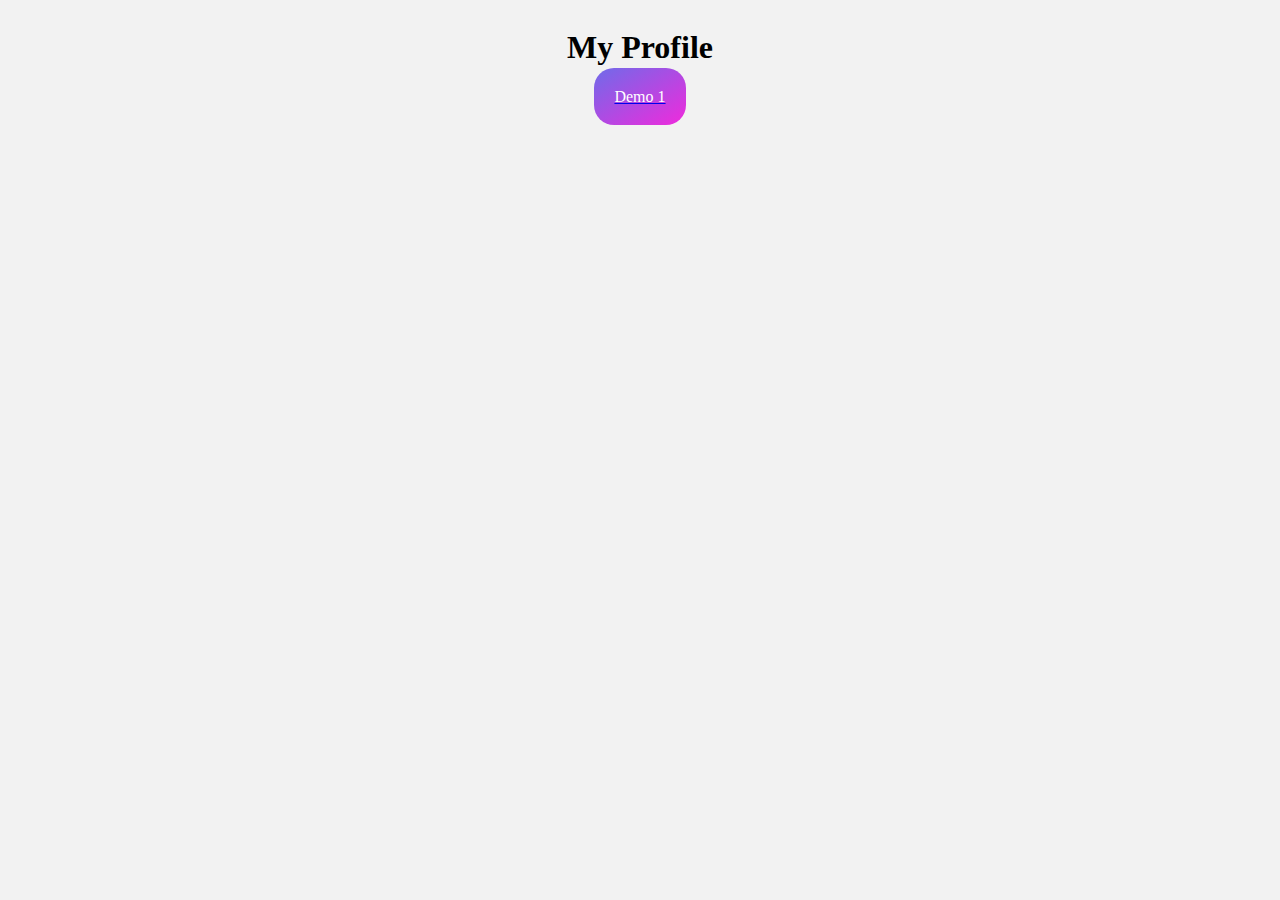
<file: index.html>
<!DOCTYPE html>
<html lang="en">

<head>
    <meta charset="UTF-8">
    <meta http-equiv="X-UA-Compatible" content="IE=edge">
    <meta name="viewport" content="width=device-width, initial-scale=1.0">
    <title>Demo 1</title>
    <link rel="stylesheet" href="style.css">
</head>

<body>
    <h1>My Profile</h1>
    <a href="/Demo1/hyperlinks.html"><span class="demo1">Demo 1</span></a>
</body>

</html>
</file>
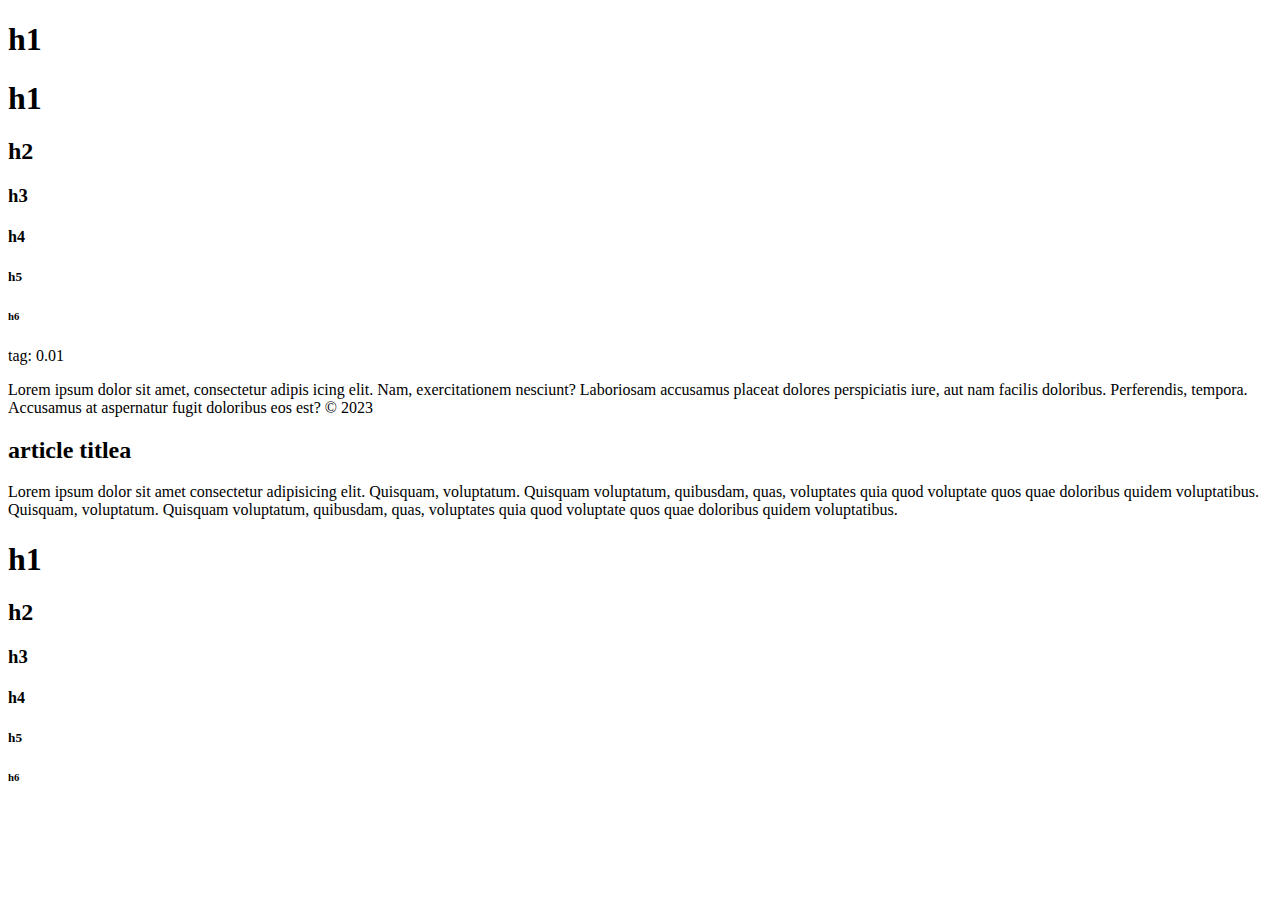
<file: Demo1/text.html>
<!DOCTYPE html>
<html lang="en">

<head>
  <meta charset="UTF-8">
  <meta http-equiv="X-UA-Compatible" content="IE=edge">
  <meta name="viewport" content="width=device-width, initial-scale=1.0">
  <title>HTML & CSS START</title>
  <link rel="shortcut icon" href="headphoto.ico" type="image/x-icon">
</head>

<body>
  <h1>h1</h1>
  <section>
    <main>
      <section> 
        <h1>h1</h1>
        <h2>h2</h2>
        <h3>h3</h3>
        <h4>h4</h4>
        <h5>h5</h5>
        <h6>h6</h6>
        <span>tag: 0.01</span>
        <p>
          Lorem ipsum dolor sit amet, consectetur adipis icing elit. Nam, exercitationem nesciunt? Laboriosam
          accusamus placeat dolores perspiciatis iure, aut nam facilis doloribus. Perferendis, tempora.
          Accusamus at aspernatur fugit doloribus eos est? &COPY;&nbsp;2023
        </p>
        <article>
          <h2>article titlea</h2>
          <p>
            Lorem ipsum dolor sit amet consectetur adipisicing&nbsp;elit. Quisquam, voluptatum. Quisquam
            voluptatum, quibusdam, quas, voluptates quia quod voluptate quos quae doloribus quidem
            voluptatibus. Quisquam, voluptatum. Quisquam voluptatum, quibusdam, quas, voluptates quia quod
            voluptate quos quae doloribus quidem voluptatibus.
          </p>
        </article>
      </section>
    </main>
  </section>
  <h1>h1</h1>
  <h2>h2</h2>
  <h3>h3</h3>
  <h4>h4</h4>
  <h5>h5</h5>
  <h6>h6</h6>
</body>

</html>
</file>
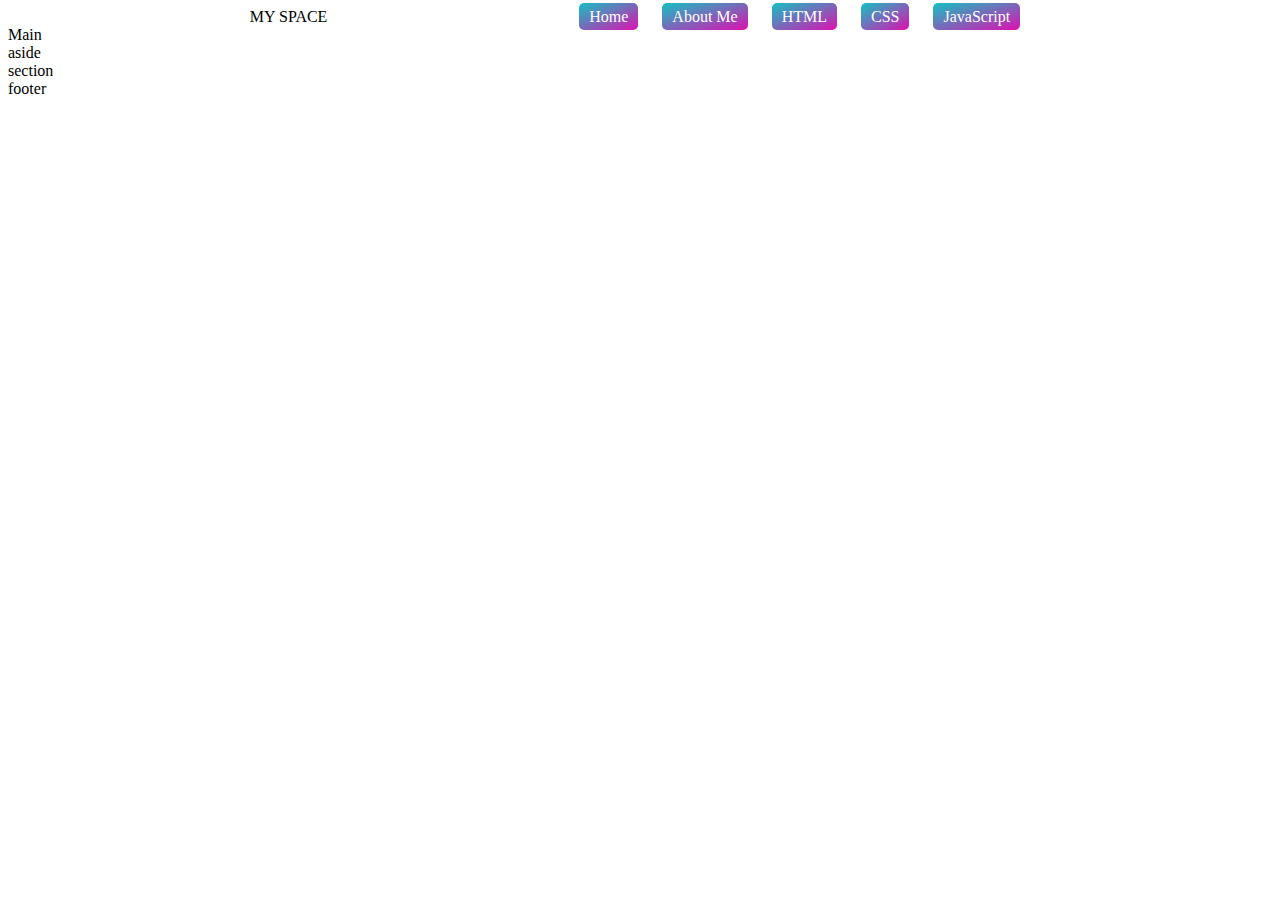
<file: HTML&CSS Start/hyperlinks.html>
<!DOCTYPE html>
<html lang="en">

<head>
  <meta charset="UTF-8">
  <meta http-equiv="X-UA-Compatible" content="IE=edge">
  <meta name="viewport" content="width=device-width, initial-scale=1.0">
  <link rel="stylesheet" href="style.css">
  <title>Hyperlinks Demo</title>
</head>

<body>
  <header>
    <div class="logo">MY SPACE</div>
    <nav>
      <a href="#"><span class="mySpan">Home</span></a> 
      <a href="./linkpage/aboutMe.html"><span class="mySpan"> About Me</span></a>
      <Span class="mySpan">HTML</Span>
      <Span class="mySpan">CSS</Span>
      <Span class="mySpan">JavaScript</Span>
    </nav>
  </header>
  <main>
    Main
    <aside>   
      aside
    </aside>
    <section>
      section
    </section>
  </main>
  <footer>
    footer
  </footer>
</body>

</html>
</file>
<file: style.css>
span {
    color: green;
    /* background-color:gray; */
}

#second_line {
    color: rgb(76, 7, 204);
}

.demo1 {
    background: linear-gradient(to right bottom, #6f6be9, #f02adc);
    border-radius: 20px;
    padding: 20px;
    color: white;

}

body {
    background-color: #f2f2f2;
    display: flex;
    justify-content: center;
    align-items: center;
    flex-direction: column;
}
</file>
<file: HTML&CSS Start/style.css>
.title {
  font-size: 3rem;
}

.myStyle h1 {
  font-size: 4.5rem;
}

.myStyle h2 {
  font-size: 3.5rem;
}

.myStyle h3 {
  font-size: 3rem;
}

.myStyle h4 {
  font-size: 2.5rem;
}

.myStyle h5 {
  font-size: 2rem;
}

.myStyle h6 {
  font-size: 1.5rem;
}

.mySpan {
  /* 外间距 */
  margin: 5px 10px;
  /* 内间距 */
  padding: 5px 10px;
  /* 字体颜色 */
  color: #fff;
  /* 背景颜色 */
  /* background-color: #13c2c2; */
  background: linear-gradient(to right bottom, #13c2c2, #de10b1);
  /* 圆角处理 */
  border-radius: 5px;
  /* 鼠标手样式 */
  cursor: pointer;
}

header {
  display: flex;
  justify-content: space-evenly;
  align-items: center;
}

header a {
  text-decoration: none;
}

header img.headphoto {
  margin: 0;
  padding: 0;
  width: 50px;
  border-radius: 50%;
}

section.mySection {
  display: flex;
  justify-content: center;
  align-items: center;
  flex-direction: column;
}

.mySection p {
  max-width: 800px;
  text-align: justify;
}

.toTop a {
  text-decoration: none;
}

.toTop span {
  position: fixed;
  right: 0;
  top: 100px;
  width: 60px;
  height: 100px;
  display: grid;
  place-items: center;
  background-color: #188fff84;
  border-radius: 10px 0px 0px 10px;
  cursor: pointer;
  color: #fff;
}

.html::selection {
  background-color: red;
  color: white;
}

.css::selection {
  background-color: blue;
  color: white;
}

.javascript::selection {
  background-color: black;
  color: gold;
}

video {
  margin-top: 30px;
  width: 800px;
  border-radius: 10px;
  box-shadow: 0px 0px 5px;
}

audio {
  width: 800px;
  margin-top: 20px;
  height: 20px;
  border-radius: 50px;
  box-shadow: 0px 0px 5px;
}

.background {
  position: fixed;
  z-index: -1;
  top: 0;
  bottom: 0;
  width: 100%;
  background: linear-gradient(to right bottom, white, #b5f5ec 100%);
}
</file>
